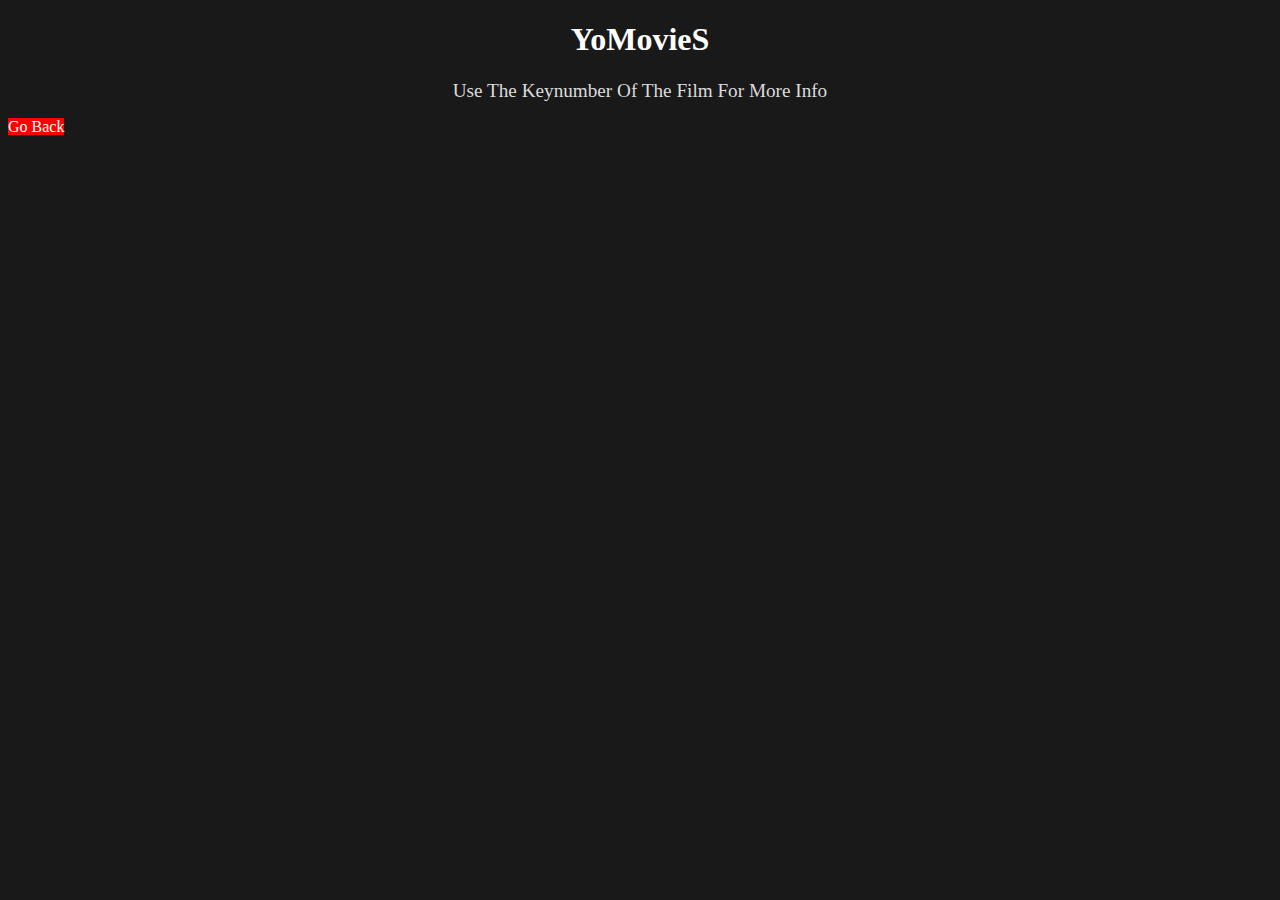
<file: opdracht3/eindopdracht/index.html>
<!DOCTYPE html>
<html lang="en">
<head>
    <meta charset="UTF-8">
    <title>FILMS </title>
    <link rel="stylesheet" type="text/css" href="style.css">
</head>

<body>
    <header>
        <h1>YoMovieS</h1>
        <h2>Use The Keynumber Of The Film For More Info</h2>
    </header>
    <section>
    </section>
    <footer>
        <a href="index.html">Go Back</a>
    </footer>
    <script src="script.js"></script>
</body>
</html>
</file>
<file: opdracht3/eindopdracht/style.css>
body {
    background-color: rgb(25, 25, 25);
}

h1 {
    color: white;
    text-align: center;
}

h2 {
    color: gainsboro;
    text-align: center;
    font-weight: 100;
    font-size: 1.2em;
}

section {
    display: grid;
    grid-template-columns: repeat(auto-fit, minmax(auto, 22rem));
    grid-gap: 2em;
    justify-content: center;
    text-align: center;
    margin: auto;
}

h3 {
    color: whitesmoke;
}

img {
    max-width: 12em;
}

img:hover {
    max-width: 14em;
    transition: 1s ease-in-out;
}

button {
    background-color: red;
    color: white;
    width: 8em;
}

button:hover {
    opacity: 0.6;
}

h4 {
    font-size: 0.8em;
    font-weight: 100;
    color: ivory;
    max-width: 15em;
    text-align: left;
    margin-left: auto;
    margin-right: auto;
}

p {
    color: ivory;
    font-size: 0.8em;
    font-weight: 100;
    max-width: 15em;
    text-align: left;
    margin-left: auto;
    margin-right: auto;
}

article p {
    display: none;

}

article.show p {
    display: block;
}

section.error {
    display: none;
}

footer {
    margin-left: auto;
    margin-right: auto;
}

footer a {
    color: white;
    text-decoration: none;
    width: 8em;
    border-style: solid;
    background-color: red;
    border-color: white;
    border: 3em;

}
header img {max-width: 250em;
margin-left: auto;
margin-right: auto;}
</file>
